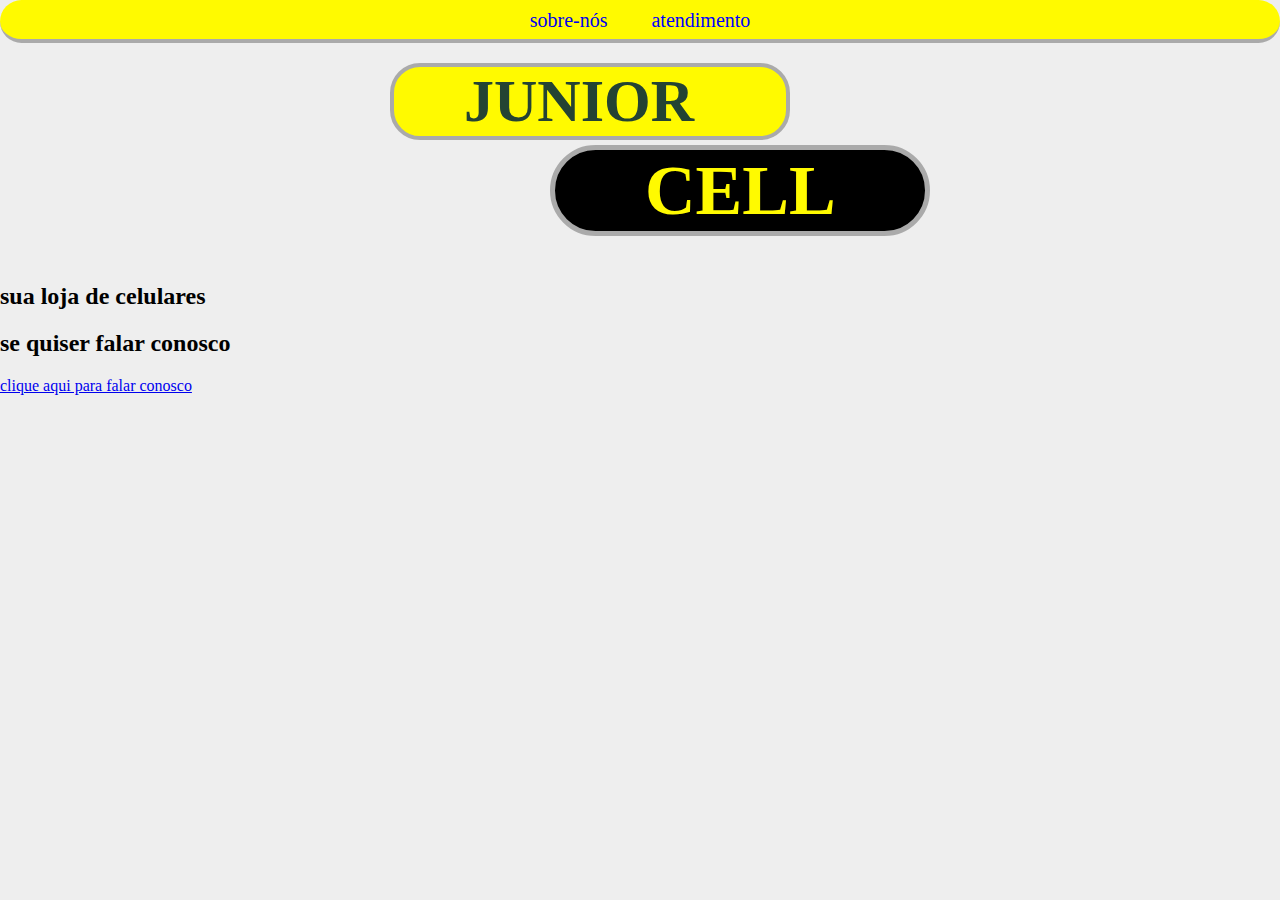
<file: index.html>
<!doctype html>
<html lang="pt-br">
    <head>
        <meta charset="utf-8"/>
        <link rel="stylesheet" href="styles.css"/>
        <title>júnior cell atendimento</title>
        <link rel="preconnect" href="https://fonts.googleapis.com">
<link rel="preconnect" href="https://fonts.gstatic.com" crossorigin>
<link href="https://fonts.googleapis.com/css2?family=Black+Ops+One&family=Lilita+One&display=swap" rel="stylesheet">
    </head>
    <body>
    </body>
    <!--rodapé do topo-->
        <div class="div-rodape">
            <a href="index.html/sobre nós" class="l-nos">sobre-nós</a>
            <a href="index.html/atendimento" class="l-atendimento">atendimento</a>
        </div>
    <!--titulo texto principal-->
        <DIV class="titulo-junio">
            <h1 class="txt-junior">JUNIOR </h1>
            <h1 class="txt-cell">CELL</h1>
        </DIV>
    <!--sub-texto dados da loja -->
        <h2 class="loja-de-celular">sua loja de celulares</h2>
        <h2 class="fale-conosco">se quiser falar conosco</h2>
        <a href="https://api.whatsapp.com/send/?phone=%2B5581991469480&text&type=phone_number&app_absent=0" class="link-whatsap">clique aqui para falar conosco</a>
    </body>
</html>
</file>
<file: styles.css>
body {
    margin: 0px;
    background-color: #eee;
}
.txt-junior{
    color: #244333;
    font-size: 60px;
    font-family: Georgia, 'Times New Roman', Times, serif;
    margin-top: 20px;
    background-color: #fffa00;
    border-radius: 30px;
    margin-right: 490px;
    margin-left: 390px;
    padding-left: 70px;
    border: 4px solid #aaa;
    margin-bottom: 5px;
}
.txt-cell{
    color: #fffa00;
    font-size: 70px;
    padding-left: 90px;
    font-family: Georgia, 'Times New Roman', Times, serif;
    padding-top: 1px;
    margin-left: 550px;
    margin-top: 0px;
    background-color: #000;
    border-radius: 50px;
    margin-right: 350px;
    border: 5px solid #aaa;
}
.txt-junior:hover{
    background-color: #000;
    color: #fffa00;
}
.txt-cell:hover{
    background-color: #fffa00;
    color: #000;
}
.div-rodape{
    background-color: #fffa00;
    border-bottom: 4px solid #aaa;
    padding-top: 9px;
    padding-bottom: 7px;
    border-radius: 30px;
    text-align: center;
}
.div-rodape:hover{
    background-color: #fffa00;
    border-bottom: 4px solid #777;
}
.l-nos{
    text-decoration: none;
    font-size: 20px;
}
.l-nos:hover{
    border-bottom: 2px solid #000;
    color: #000;
}
.l-atendimento{
    color: blue;
    text-decoration: none;
    margin-left: 40px;
    font-size: 20px;
}
.l-atendimento:hover{
    border-bottom: 2px solid #000;
    color: #000;
}
</file>
